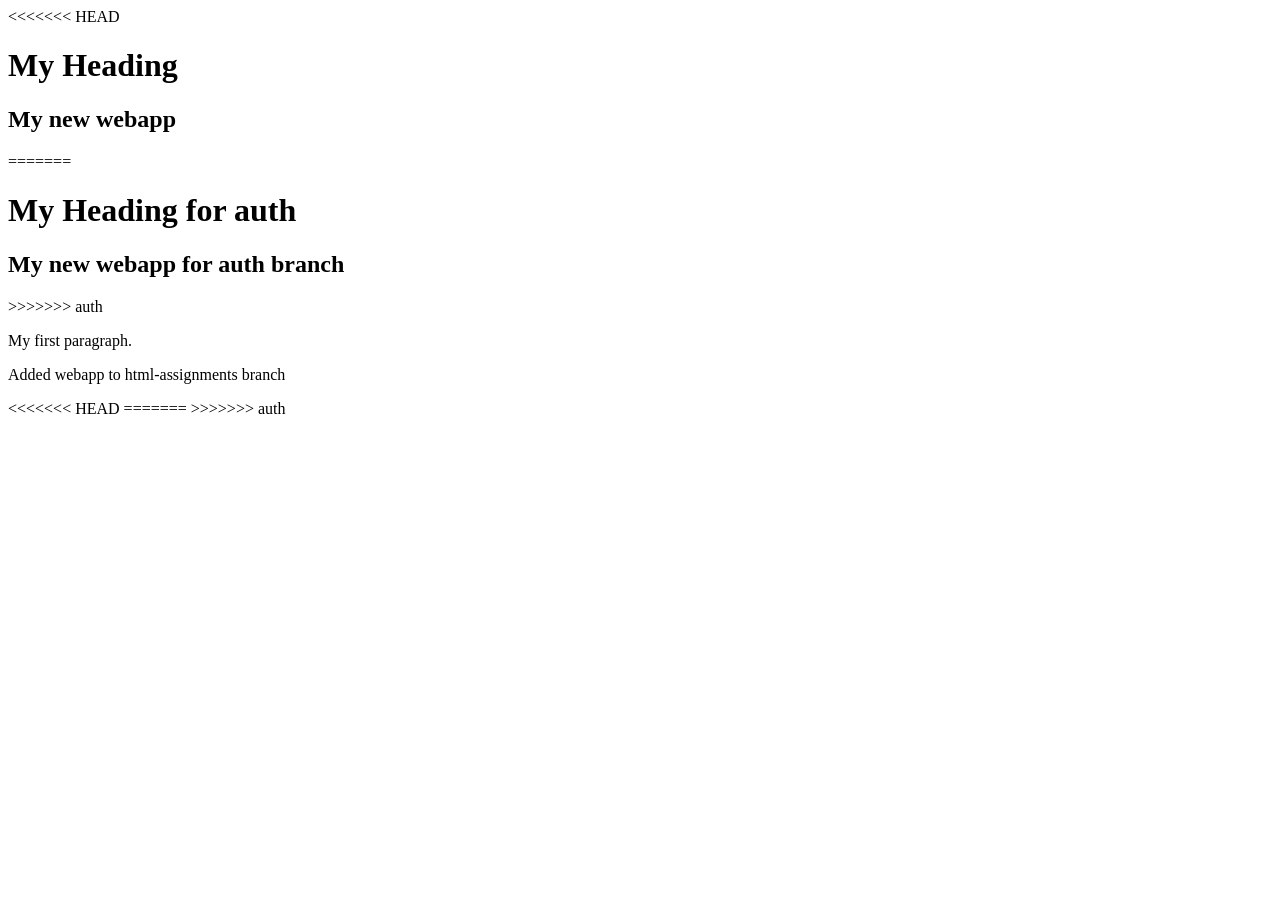
<file: webapp.html>
<!DOCTYPE html>
<html>
<body>

<<<<<<< HEAD
<h1>My Heading</h1>
<h2>My new webapp</h2>
=======
<h1>My Heading for auth</h1>
<h2>My new webapp for auth branch</h2>
>>>>>>> auth
<p>My first paragraph.</p>

<p>Added webapp to html-assignments branch</p>

</body>
</html>

<<<<<<< HEAD



=======
>>>>>>> auth
</file>
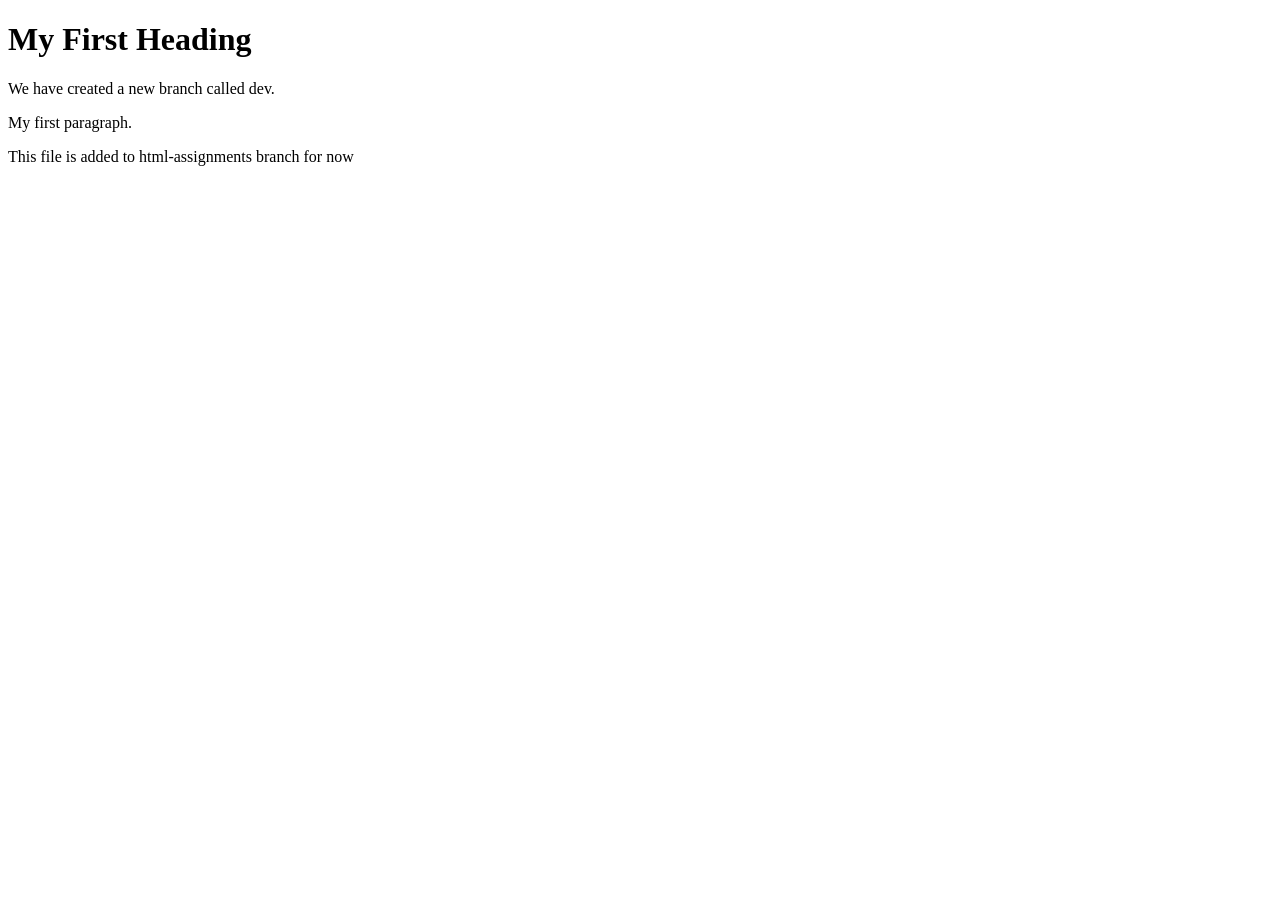
<file: webpage.html>
<!DOCTYPE html>
<html>
<body>

<h1>My First Heading</h1>
<p> We have created a new branch called dev. </p>

<p>My first paragraph.</p>
<p>This file is added to html-assignments branch for now</p>
</body>
</html>
</file>
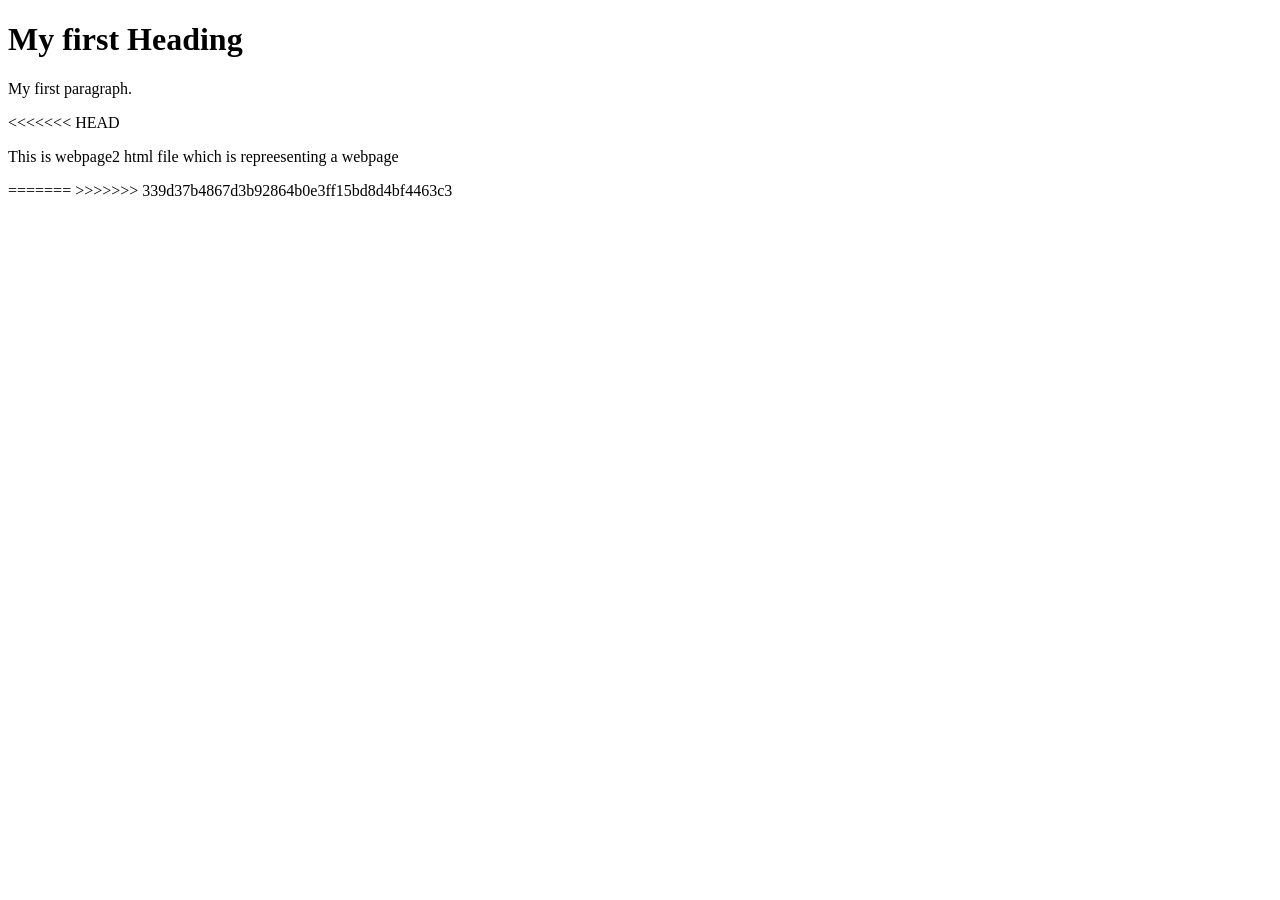
<file: webpage2.html>
<!DOCTYPE html>
<html>
<body>

<h1>My first Heading</h1>

<p>My first paragraph.</p>
<<<<<<< HEAD
<p>This is webpage2 html file which is repreesenting a webpage</p>
=======

>>>>>>> 339d37b4867d3b92864b0e3ff15bd8d4bf4463c3
</body>
</html>
</file>
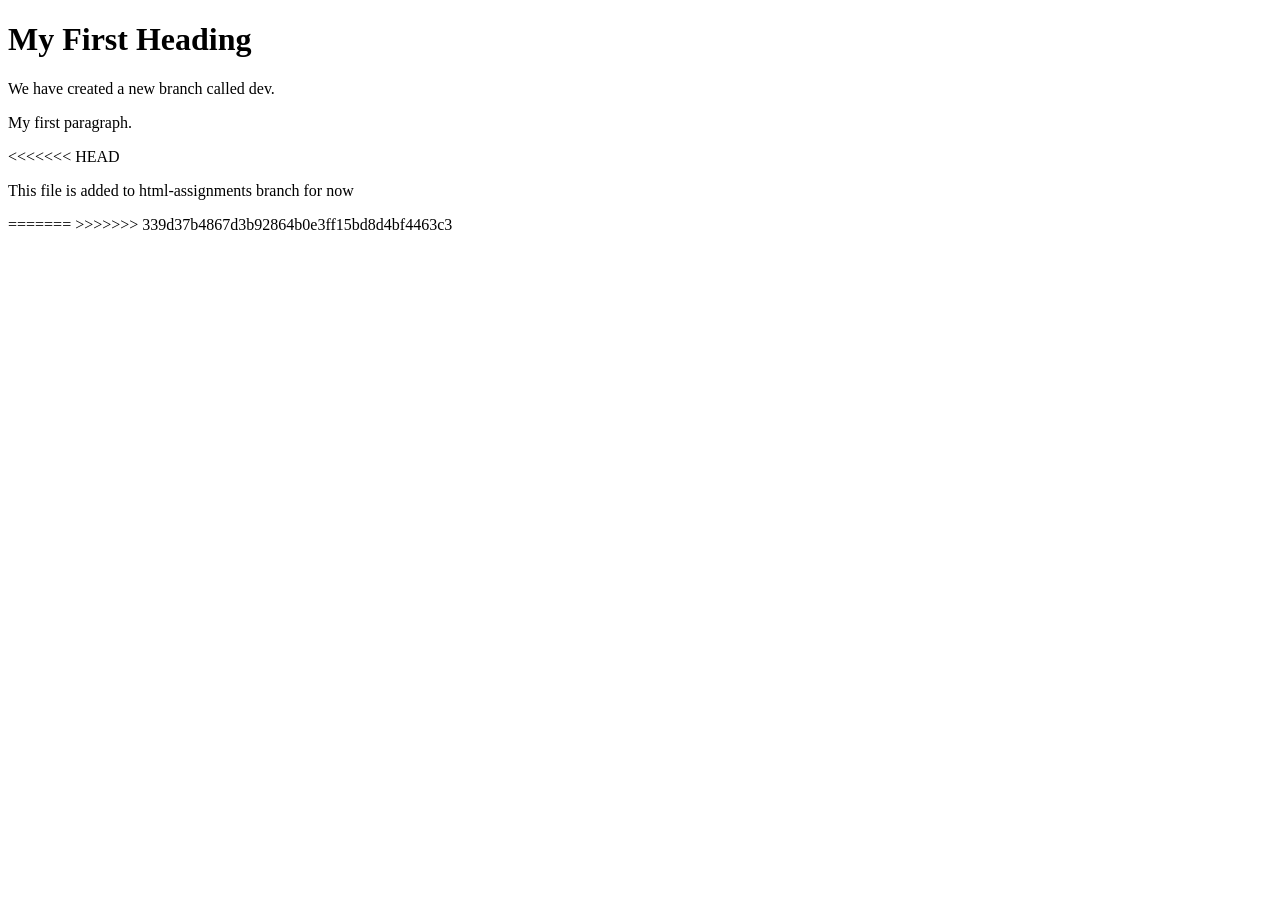
<file: webpage_BACKUP_1747.html>
<!DOCTYPE html>
<html>
<body>

<h1>My First Heading</h1>
<p> We have created a new branch called dev. </p>

<p>My first paragraph.</p>
<<<<<<< HEAD
<p>This file is added to html-assignments branch for now</p>
=======

>>>>>>> 339d37b4867d3b92864b0e3ff15bd8d4bf4463c3
</body>
</html>
</file>
